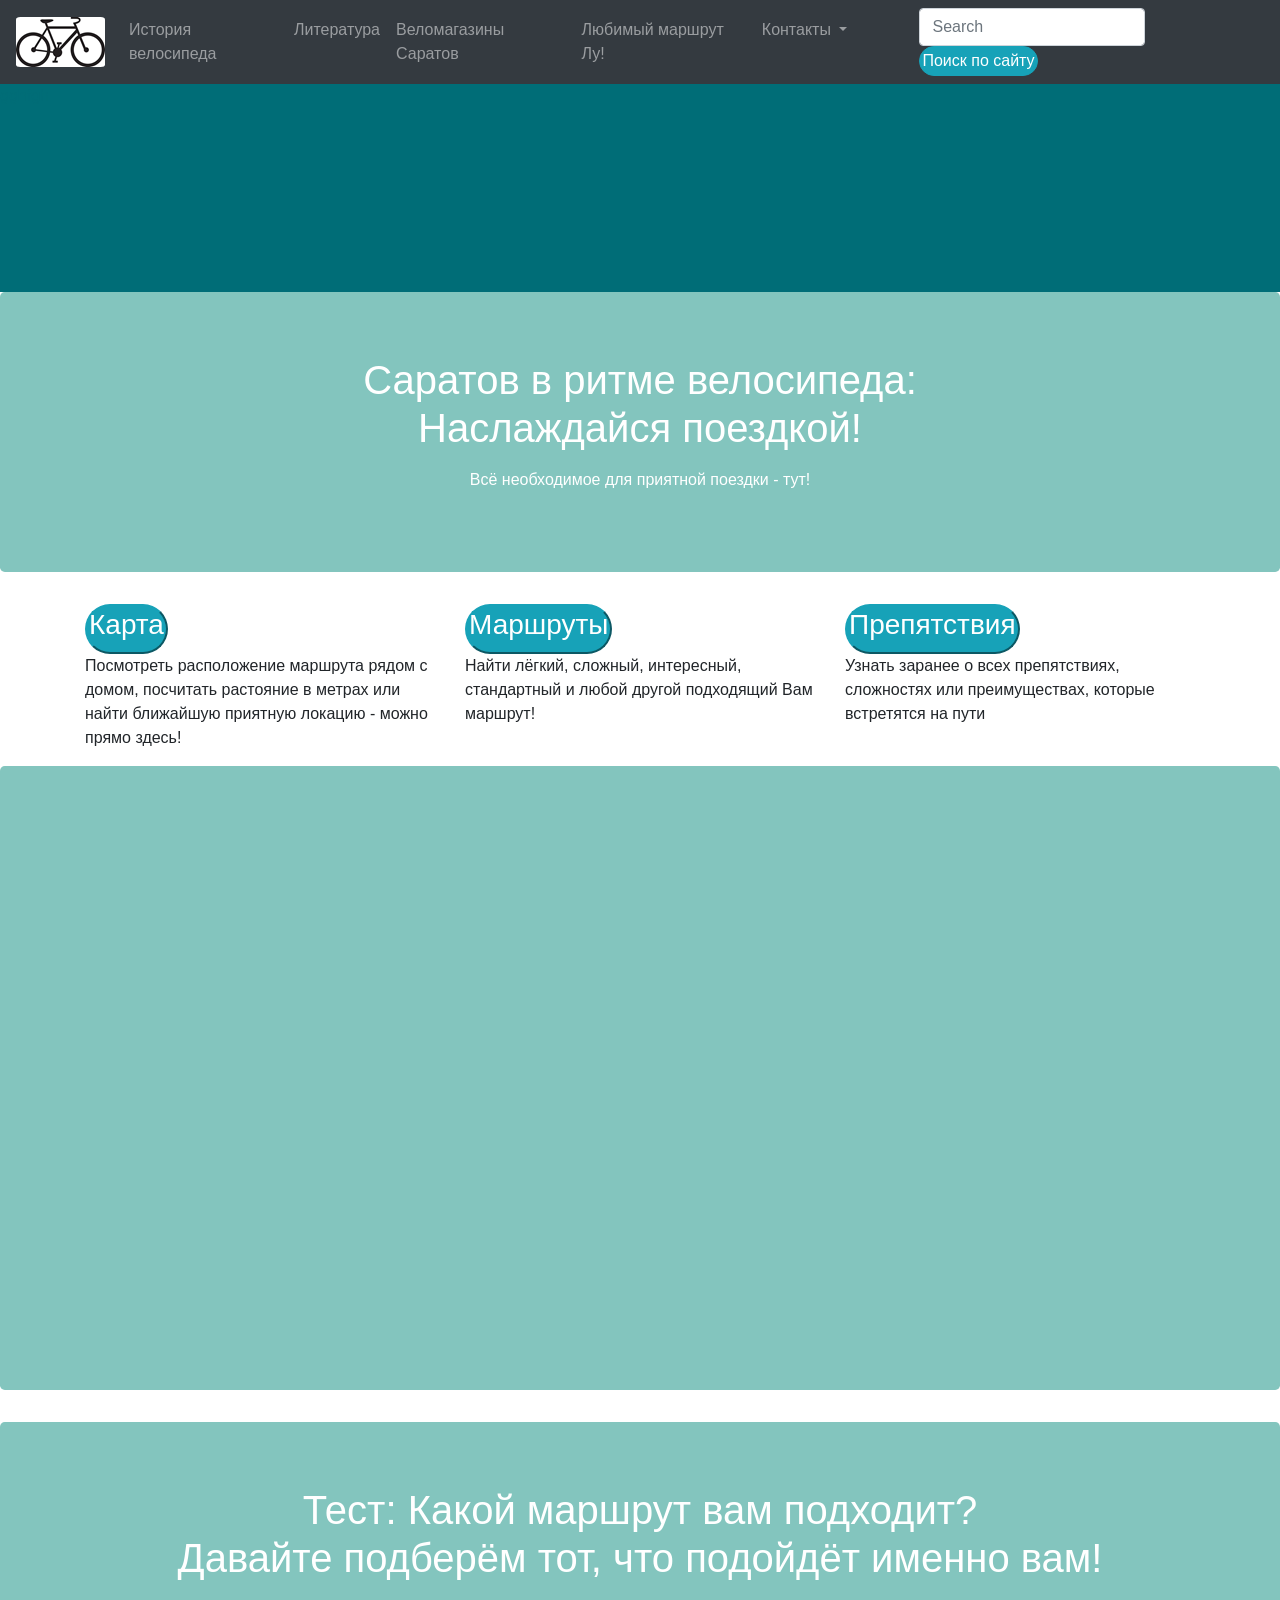
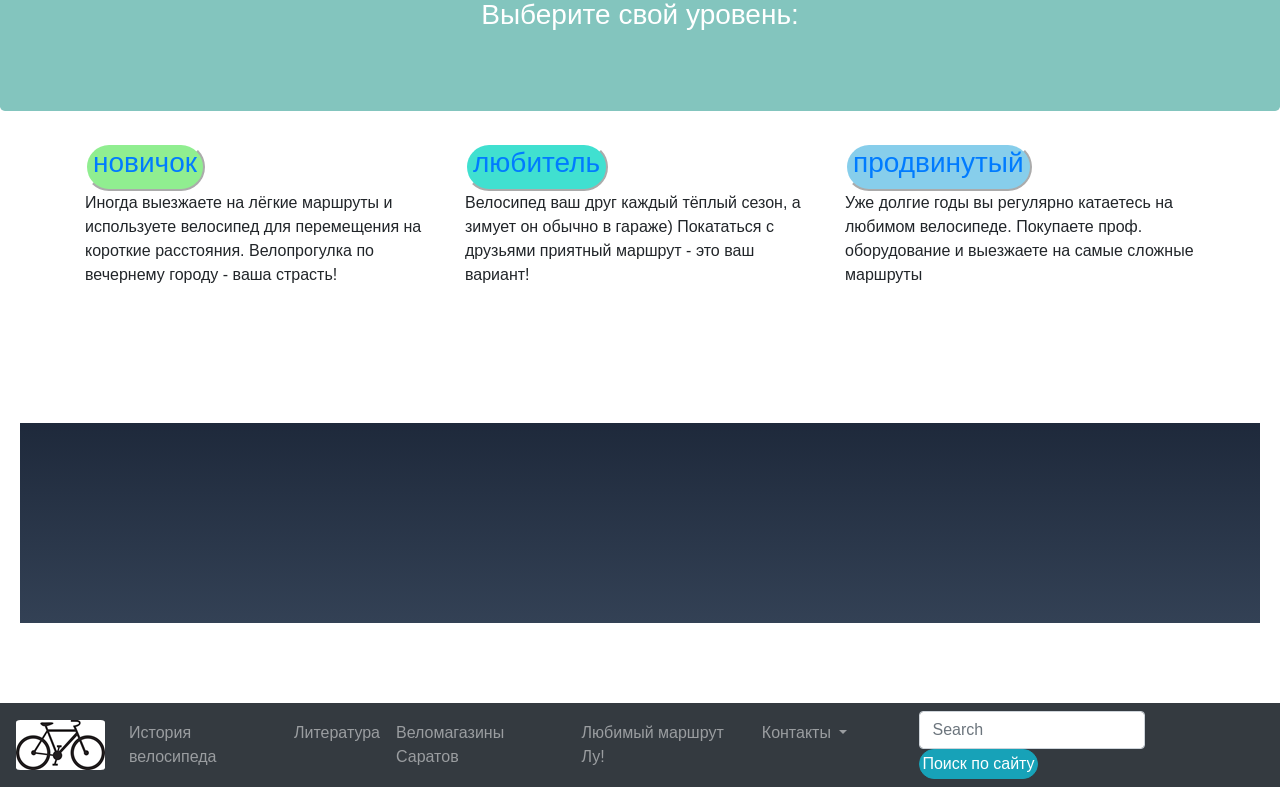
<file: index.html>
<!DOCTYPE html>
<html>
<head>

	<title>Вело-в-кайф</title>
	 <meta charset="utf-8">
	<!-- Latest compiled and minified CSS -->
<link rel="stylesheet" href="https://cdn.jsdelivr.net/npm/bootstrap@4.6.2/dist/css/bootstrap.min.css">
<!-- jQuery library -->
<script src="https://cdn.jsdelivr.net/npm/jquery@3.7.1/dist/jquery.slim.min.js"></script>
<!-- Popper JS -->
<script src="https://cdn.jsdelivr.net/npm/popper.js@1.16.1/dist/umd/popper.min.js"></script>
<!-- Latest compiled JavaScript -->
<script src="https://cdn.jsdelivr.net/npm/bootstrap@4.6.2/dist/js/bootstrap.bundle.min.js"></script>
<link rel="stylesheet" type="text/css" href='s/lu.css'>
<style>
/* BIKE ANIMATION */
.road {
  width: 100%; height: 200px; position: relative; overflow: hidden;
  margin-top: 40px; background: linear-gradient(#1e293b, #334155);}
</style>
</head>



<body>
<nav class="navbar navbar-expand-sm bg-dark navbar-dark">
  <!-- Brand -->
  <a class="navbar-brand" href='#'><img src="s/bike cool small.png" id='logo'></a>

  <!-- Links -->
  <ul class="navbar-nav">
  
    <li class="nav-item">
      <a class="nav-link" href="https://ru.wikipedia.org/wiki/%D0%98%D1%81%D1%82%D0%BE%D1%80%D0%B8%D1%8F_%D0%B2%D0%B5%D0%BB%D0%BE%D1%81%D0%B8%D0%BF%D0%B5%D0%B4%D0%B0?ysclid=mn31bdv90111599576">История велосипеда</a>
    </li>
      <li class="nav-item">
      <a class="nav-link" href="https://vk.com/topic-167177364_39029035?ysclid=mn31c1mnqg287287942">Литература</a>
    </li>
    <li class="nav-item">
      <a class="nav-link" href="https://yandex.ru/maps/194/saratov/category/bicycle_shop/184107325/?ysclid=mn31avomj4960674689">Веломагазины Саратов</a>
    </li>
	  <li class="nav-item">
      <a class="nav-link" href="https://lusha-ceo.github.io/Luli-s-fav-map.github.io/">Любимый маршрут Лу!</a>
    </li>

	
    <!-- Dropdown -->
    <li class="nav-item dropdown">
      <a class="nav-link dropdown-toggle" href="#" id="navbardrop" data-toggle="dropdown">
       Контакты
      </a>
      <div class="dropdown-menu">
        <a class="dropdown-item" href="https://vk.com/luvelo?ysclid=mn318lg31q633401429">Сообщество "Велос"</a>
        <a class="dropdown-item" href="https://yandex.ru/maps/194/saratov/category/bike_rental/9933541986/?ysclid=mn319e70ty939929330">Аренда велосипедов </a>
        <a class="dropdown-item" href="https://vk.com/lushechk?ysclid=mn319s6h8w990897000">Связаться с Лу</a>
      </div>
    </li>
  </ul>
  <form class="form-inline" id="poisk" action="/action_page.php">
    <input class="form-control mr-sm-2" type="text" placeholder="Search">
    <button class="btn btn-info" type="submit">Поиск по сайту</button>
  </form>
</nav>


<div class="shapka">gghfgh </div>
<div class="jumbotron text-center">
  <h1>Саратов в ритме велосипеда:<p>Наслаждайся поездкой!</p></h1>
  <p>Всё необходимое для приятной поездки - тут!</p>
</div>
<div class="container">
  <div class="row">
    <div class="col-sm-4" id="midle">
      <button class="btn-info"><h3>Карта</h3></button>
      <p>Посмотреть расположение маршрута рядом с домом, посчитать растояние в метрах или найти ближайшую приятную локацию - можно прямо здесь!</p>
    </div>
    <div class="col-sm-4">
      <button class="btn-info"><h3>Маршруты</h3></button>
      <p>Найти лёгкий, сложный, интересный, стандартный и любой другой подходящий Вам маршрут!</p>
    </div>
    <div class="col-sm-4">
      <button class="btn-info"><h3>Препятствия</h3></button>
      <p>Узнать заранее о всех препятствиях, сложностях или преимуществах, которые встретятся на пути</p>
    </div>
  </div>
</div>

<div class="jumbotron text-center map" id="miid"><iframe src="https://yandex.ru/map-widget/v1/?um=constructor%3A0dbfe750ca2e8140b9980a78541d94a65ef4b93e8202fe2e82d9bf857a4b7809&amp;source=constructor" width="872" height="489" frameborder="0"></iframe>
</div>

<div class="jumbotron text-center">
  <h1>Тест: Какой маршрут вам подходит? <p>Давайте подберём тот, что подойдёт именно вам! </p></h1>
  <h3><p>Выберите свой уровень:</p></h3>
</div>
<div class="container">
  <div class="row">
    <div class="col-sm-4">
      <button class="button" id="nov"><a href=""><h3 >новичок</h3></a></button>
      <p>Иногда выезжаете на лёгкие маршруты и используете велосипед для перемещения на короткие расстояния. Велопрогулка по вечернему городу - ваша страсть! </p>
    </div>
    <div class="col-sm-4">
      <button class="button"  id="lub"><a href=""><h3 >любитель</h3></a></button>
      <p>Велосипед ваш друг каждый тёплый сезон, а зимует он обычно в гараже) Покататься с друзьями приятный маршрут - это ваш вариант!</p>
    </div>
    <div class="col-sm-4">
      <button class="button" id="pro"><a href=""><h3>продвинутый</h3></a></button>
      <p>Уже долгие годы вы регулярно катаетесь на любимом велосипеде. Покупаете проф. оборудование и выезжаете на самые сложные маршруты</p>
    </div>
  </div>
</div>

<!-- ANIMATION -->
<div class="section">
<!--  <h2>Поехали<h2/> -->
  <div class="road">
    <div class="bike">
      <div class="wheel back"></div>
      <div class="wheel front"></div>
    </div>
  </div>
</div>

<nav class="navbar navbar-expand-sm bg-dark navbar-dark">
  <!-- Brand -->
  <a class="navbar-brand" href='#'><img src="s/bike cool small.png" id='logo'></a>

  <!-- Links -->
  <ul class="navbar-nav">
  
    <li class="nav-item">
      <a class="nav-link" href="https://ru.wikipedia.org/wiki/%D0%98%D1%81%D1%82%D0%BE%D1%80%D0%B8%D1%8F_%D0%B2%D0%B5%D0%BB%D0%BE%D1%81%D0%B8%D0%BF%D0%B5%D0%B4%D0%B0?ysclid=mn31bdv90111599576">История велосипеда</a>
    </li>
      <li class="nav-item">
      <a class="nav-link" href="https://vk.com/topic-167177364_39029035?ysclid=mn31c1mnqg287287942">Литература</a>
    </li>
    <li class="nav-item">
      <a class="nav-link" href="https://yandex.ru/maps/194/saratov/category/bicycle_shop/184107325/?ysclid=mn31avomj4960674689">Веломагазины Саратов</a>
    </li>
	  <li class="nav-item">
      <a class="nav-link" href="https://lusha-ceo.github.io/Luli-s-fav-map.github.io/">Любимый маршрут Лу!</a>
    </li>

	
    <!-- Dropdown -->
    <li class="nav-item dropdown">
      <a class="nav-link dropdown-toggle" href="#" id="navbardrop" data-toggle="dropdown">
       Контакты
      </a>
      <div class="dropdown-menu">
        <a class="dropdown-item" href="https://vk.com/luvelo?ysclid=mn318lg31q633401429">Сообщество "Велос"</a>
        <a class="dropdown-item" href="https://yandex.ru/maps/194/saratov/category/bike_rental/9933541986/?ysclid=mn319e70ty939929330">Аренда велосипедов </a>
        <a class="dropdown-item" href="https://vk.com/lushechk?ysclid=mn319s6h8w990897000">Связаться с Лу</a>
      </div>
    </li>
  </ul>
  <form class="form-inline" id="poisk" action="/action_page.php">
    <input class="form-control mr-sm-2" type="text" placeholder="Search">
    <button class="btn btn-info" type="submit">Поиск по сайту</button>
  </form>
</nav>


<script>
function scrollToSection() {
  document.getElementById('types').scrollIntoView({ behavior: 'smooth' });
}
</script>

</body>
</html>
</file>
<file: s/lu.css>
.map{}

body{background-color: bdd5ea}
#miid{background-color: bdd5ea;}
.button{border-color: white; border-radius: 3em}
#nov{background-color: lightgreen; border-color: white}
#lub{background-color: turquoise ;border-color: white}
#pro{background-color: skyblue;border-color: white}
.shapka{ height: 13em; color:#006d77; background-color: #006d77}
.jumbotron{background-color: #83c5be; color: white; font-family: }
#midle{border-radius: 10%}
.btn-info{border-radius: 3em; padding: 2px}
#logo{border-radius: 5%;}
#poisk{margin-left: 4em }

}

/* BIKE ANIMATION */
.road {
  width: 100%;
  height: 200px;
  position: relative;
  overflow: hidden;
  margin-top: 40px; 
  background: linear-gradient(#1e293b, #334155);
}

.bike {
  position: absolute;
  bottom: 20px;
  left: -150px;
  width: 120px;
  height: 60px;
  animation: ride 6s linear infinite;
}

.wheel {
  width: 40px;
  height: 40px;
  border: 4px solid white;
  border-radius: 50%;
  position: absolute;
  animation: spin 1s linear infinite;}

.section {
  padding: 80px 20px;
  text-align: center;}
  
.front { right: 0; }
.back { left: 0; }

@keyframes ride {
  0% { left: -150px; }
  100% { left: 100%; }}

@keyframes spin {
  0% { transform: rotate(0deg); }
  100% { transform: rotate(360deg); }}
</file>
